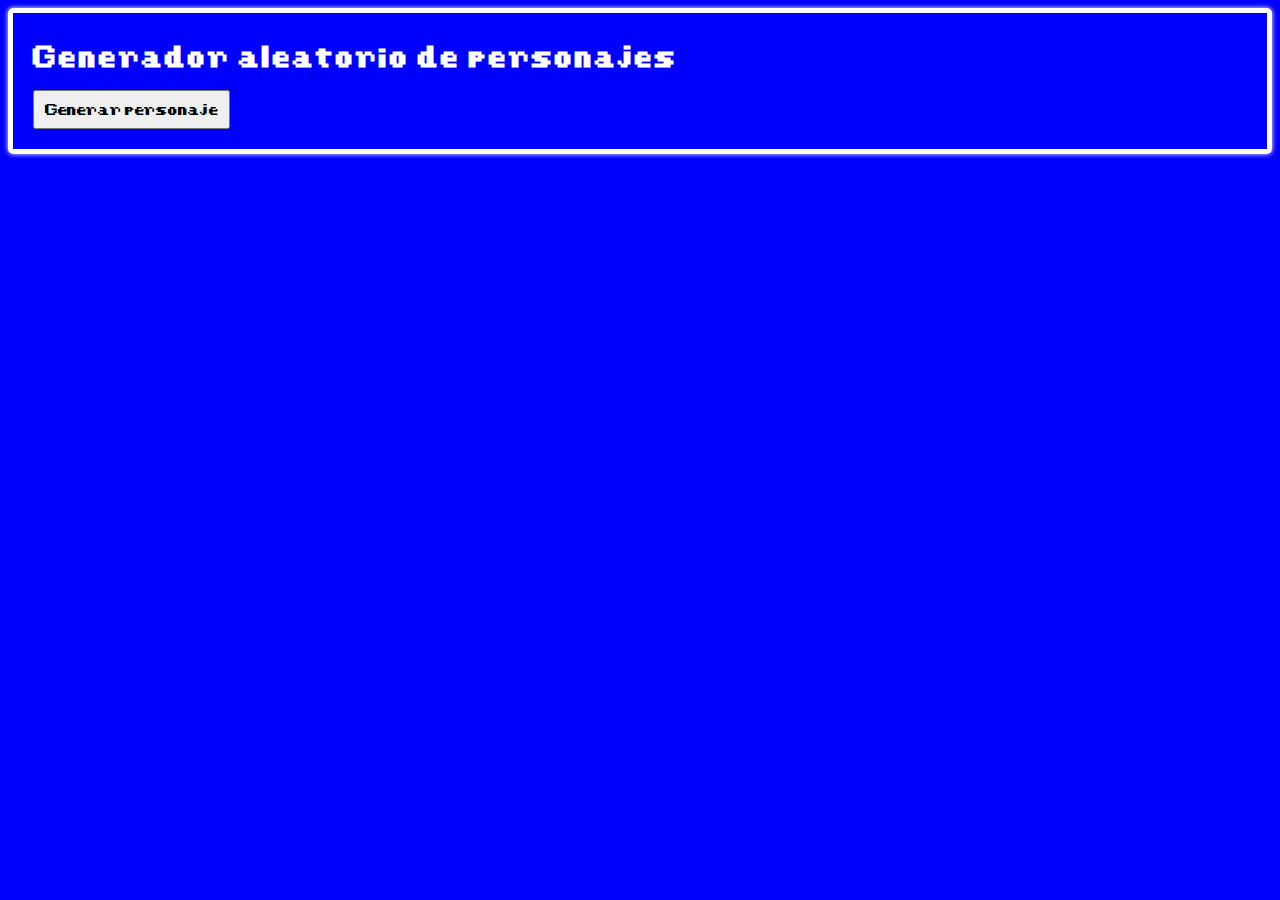
<file: index.html>
<!DOCTYPE html>
<html lang="es">
  <head>
      <meta charset="UTF-8">
      <meta http-equiv="X-UA-Compatible" content="IE=edge">
      <meta name="viewport" content="width=device-width, initial-scale=1.0">
      <title>Document</title>
      <link rel="stylesheet" href="style.css">
  </head>
  <body>
    <h2>Generador aleatorio de personajes</h2>
    
    <button id="btn-generar-personaje">Generar personaje</button>
    <!-- Donde se mostrarán las stats -->
    <div id="personaje-stats"></div>

    <!-- Se vincula el html al script de generar personajes de manera aleatoria -->
    <script src="clase-aleatoria.js"></script>
  </body>
</html>
</file>
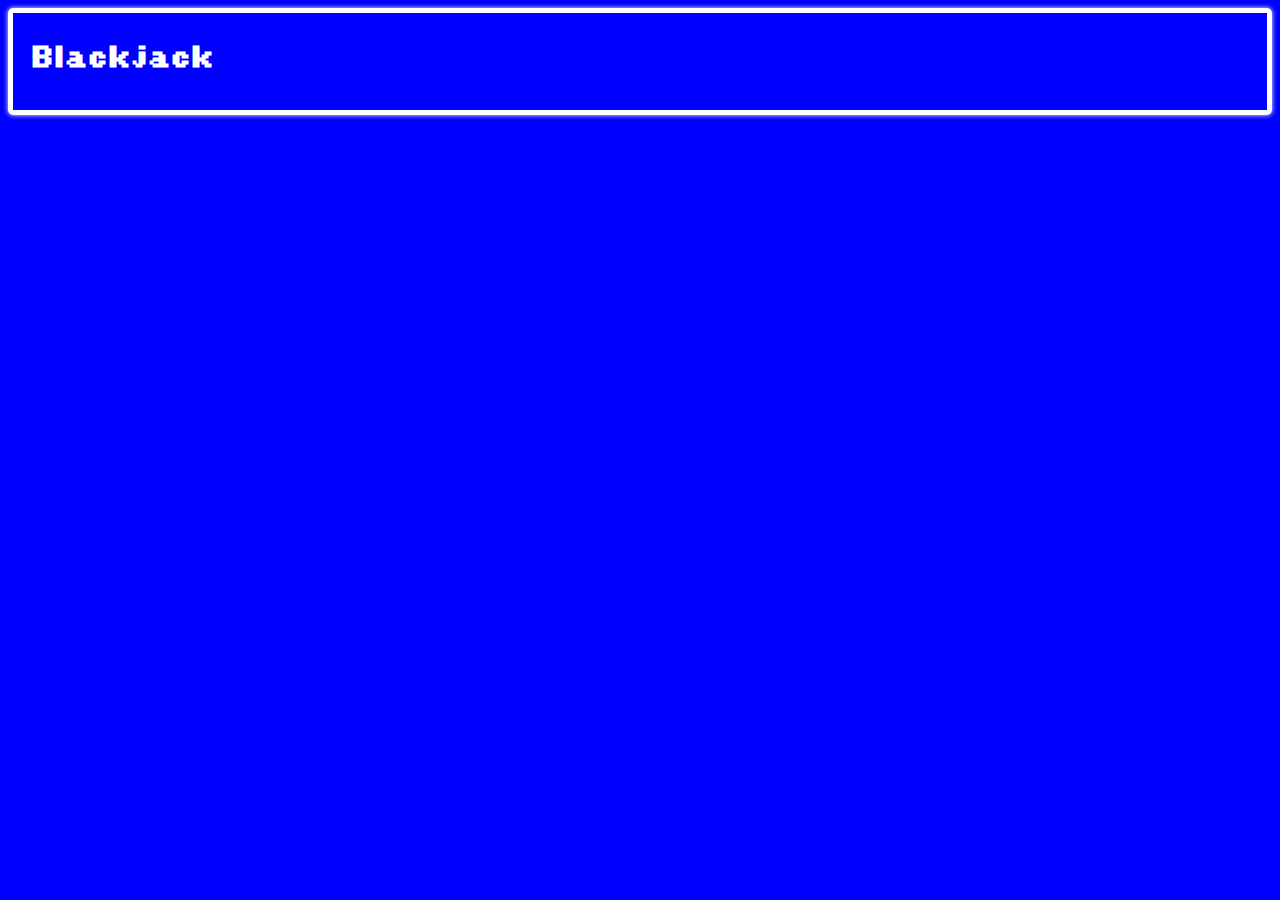
<file: blackjack.html>
<!DOCTYPE html>
<html lang="es">
<head>
    <meta charset="UTF-8">
    <meta http-equiv="X-UA-Compatible" content="IE=edge">
    <meta name="viewport" content="width=device-width, initial-scale=1.0">
    <title>Document</title>
    <link rel="stylesheet" href="style.css">
</head>
<body>
    <h2>Blackjack</h2>


    <script src="blackjack.js"></script>
</body>
</html>
</file>
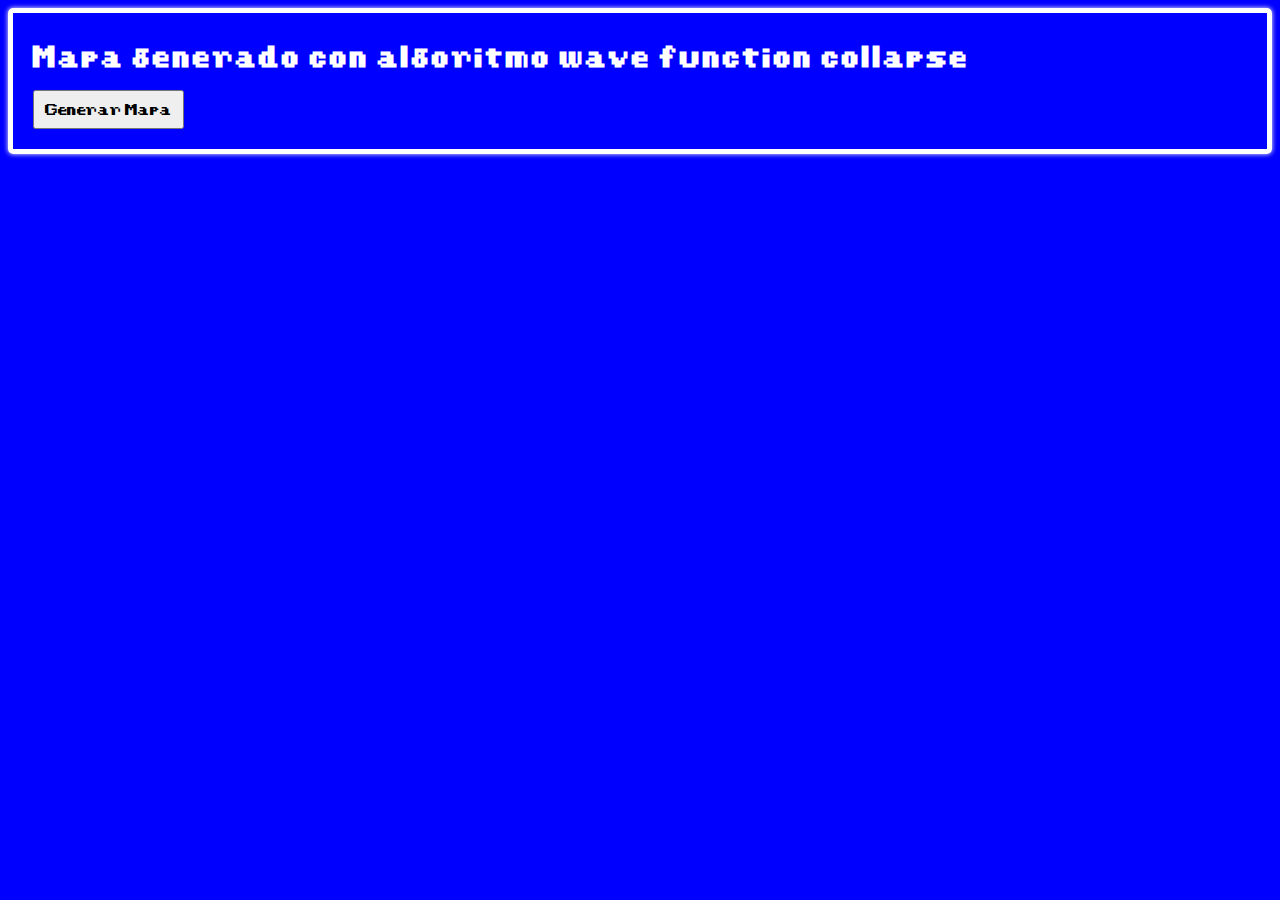
<file: mapa.html>
<!DOCTYPE html>
<html lang="en">
<head>
    <meta charset="UTF-8">
    <meta name="viewport" content="width=device-width, initial-scale=1.0">
    <title>Document</title>
    <link rel="stylesheet" href="style.css">
    
</head>
<body>
    <h2>Mapa generado con algoritmo wave function collapse</h2>

    <button id="generate-map-button">Generar Mapa</button>
    <div id="map-container"></div>
    
    <script src="mapa-proc.js"></script>
</body>
</html>
</file>
<file: style.css>
@font-face {
    font-family: 'Final Fantasy';
    src: url('fonts/Final-Fantasy.ttf') format('truetype');
  }
  
body {
  font-family: 'Final Fantasy', sans-serif;
  letter-spacing: 2px;
  background-color: blue;
  color: white;
  border: 5px solid white;
  border-radius: 5px;
  box-shadow: 0 0 5px white;
  padding: 10px 20px 20px 20px; 
}

button {
  font-family: inherit;
  padding: 10px;
}
</file>
